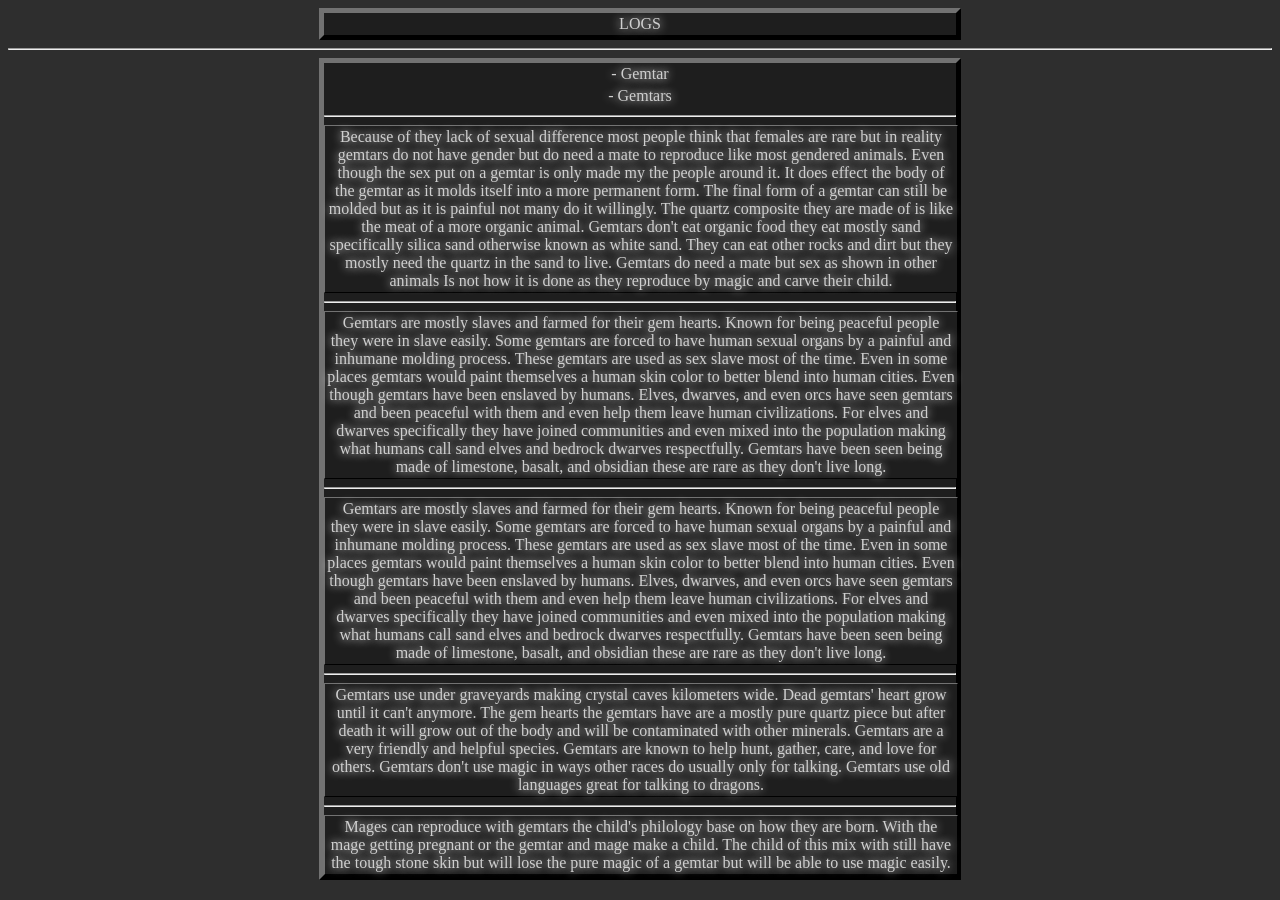
<file: index.html>
<!DOCTYPE html>
<html>
    <head>
        <title>LOGS</title>
        <link rel="stylesheet" href="CSS.css">
    </head>
    <body>
        <div class="text_level_one_div">
            <p class="text_level_one_p">
                LOGS
            </p>
        </div>
        <hr>
        <div class="text_level_one_div">
            <p class="text_level_one_p">
                - Gemtar
            </p>
            <p class="text_level_one_p">
                - Gemtars
            </p>
            <hr>
            <div class="text_level_one_div_in_div">
                <p class="text_level_one_p">
                    Because of they lack of sexual difference most people think that females are rare but in reality gemtars do not have gender but do need a mate to reproduce like most gendered animals. Even though the sex put on a gemtar is only made my the people around it. It does effect the body of the gemtar as it molds itself into a more permanent form. The final form of a gemtar can still be molded but as it is painful not many do it willingly. The quartz composite they are made of is like the meat of a more organic animal. Gemtars don't eat organic food they eat mostly sand specifically silica sand otherwise known as white sand. They can eat other rocks and dirt but they mostly need the quartz in the sand to live. Gemtars do need a mate but sex as shown in other animals Is not how it is done as they reproduce by magic and carve their child.
                </p>
            </div>
            <hr>
            <div class="text_level_one_div_in_div">
                <p class="text_level_one_p">
                    Gemtars are mostly slaves and farmed for their gem hearts. Known for being peaceful people they were in slave easily. Some gemtars are forced to have human sexual organs by a painful and inhumane molding process. These gemtars are used as sex slave most of the time. Even in some places gemtars would paint themselves a human skin color to better blend into human cities. Even though gemtars have been enslaved by humans. Elves, dwarves, and even orcs have seen gemtars and been peaceful with them and even help them leave human civilizations. For elves and dwarves specifically they have joined communities and even mixed into the population making what humans call sand elves and bedrock dwarves respectfully. Gemtars have been seen being made of limestone, basalt, and obsidian these are rare as they don't live long.
                </p>
            </div>
            <hr>
            <div class="text_level_one_div_in_div">
                <p class="text_level_one_p">
                    Gemtars are mostly slaves and farmed for their gem hearts. Known for being peaceful people they were in slave easily. Some gemtars are forced to have human sexual organs by a painful and inhumane molding process. These gemtars are used as sex slave most of the time. Even in some places gemtars would paint themselves a human skin color to better blend into human cities. Even though gemtars have been enslaved by humans. Elves, dwarves, and even orcs have seen gemtars and been peaceful with them and even help them leave human civilizations. For elves and dwarves specifically they have joined communities and even mixed into the population making what humans call sand elves and bedrock dwarves respectfully. Gemtars have been seen being made of limestone, basalt, and obsidian these are rare as they don't live long. 
                </p>
            </div>
            <hr>
            <div class="text_level_one_div_in_div">
                <p class="text_level_one_p">
                    Gemtars use under graveyards making crystal caves kilometers wide. Dead gemtars' heart grow until it can't anymore. The gem hearts the gemtars have are a mostly pure quartz piece but after death it will grow out of the body and will be contaminated with other minerals. Gemtars are a very friendly and helpful species. Gemtars are known to help hunt, gather, care, and love for others. Gemtars don't use magic in ways other races do usually only for talking. Gemtars use old languages great for talking to dragons.
                </p>
            </div>
            <hr>
            <div class="text_level_one_div_in_div">
                <p class="text_level_one_p">
                    Mages can reproduce with gemtars the child's philology base on how they are born. With the mage getting pregnant or the gemtar and mage make a child. The child of this mix with still have the tough stone skin but will lose the pure magic of a gemtar but will be able to use magic easily. 
                </p>
            </div>
        </div>
    </body>
</html>
</file>
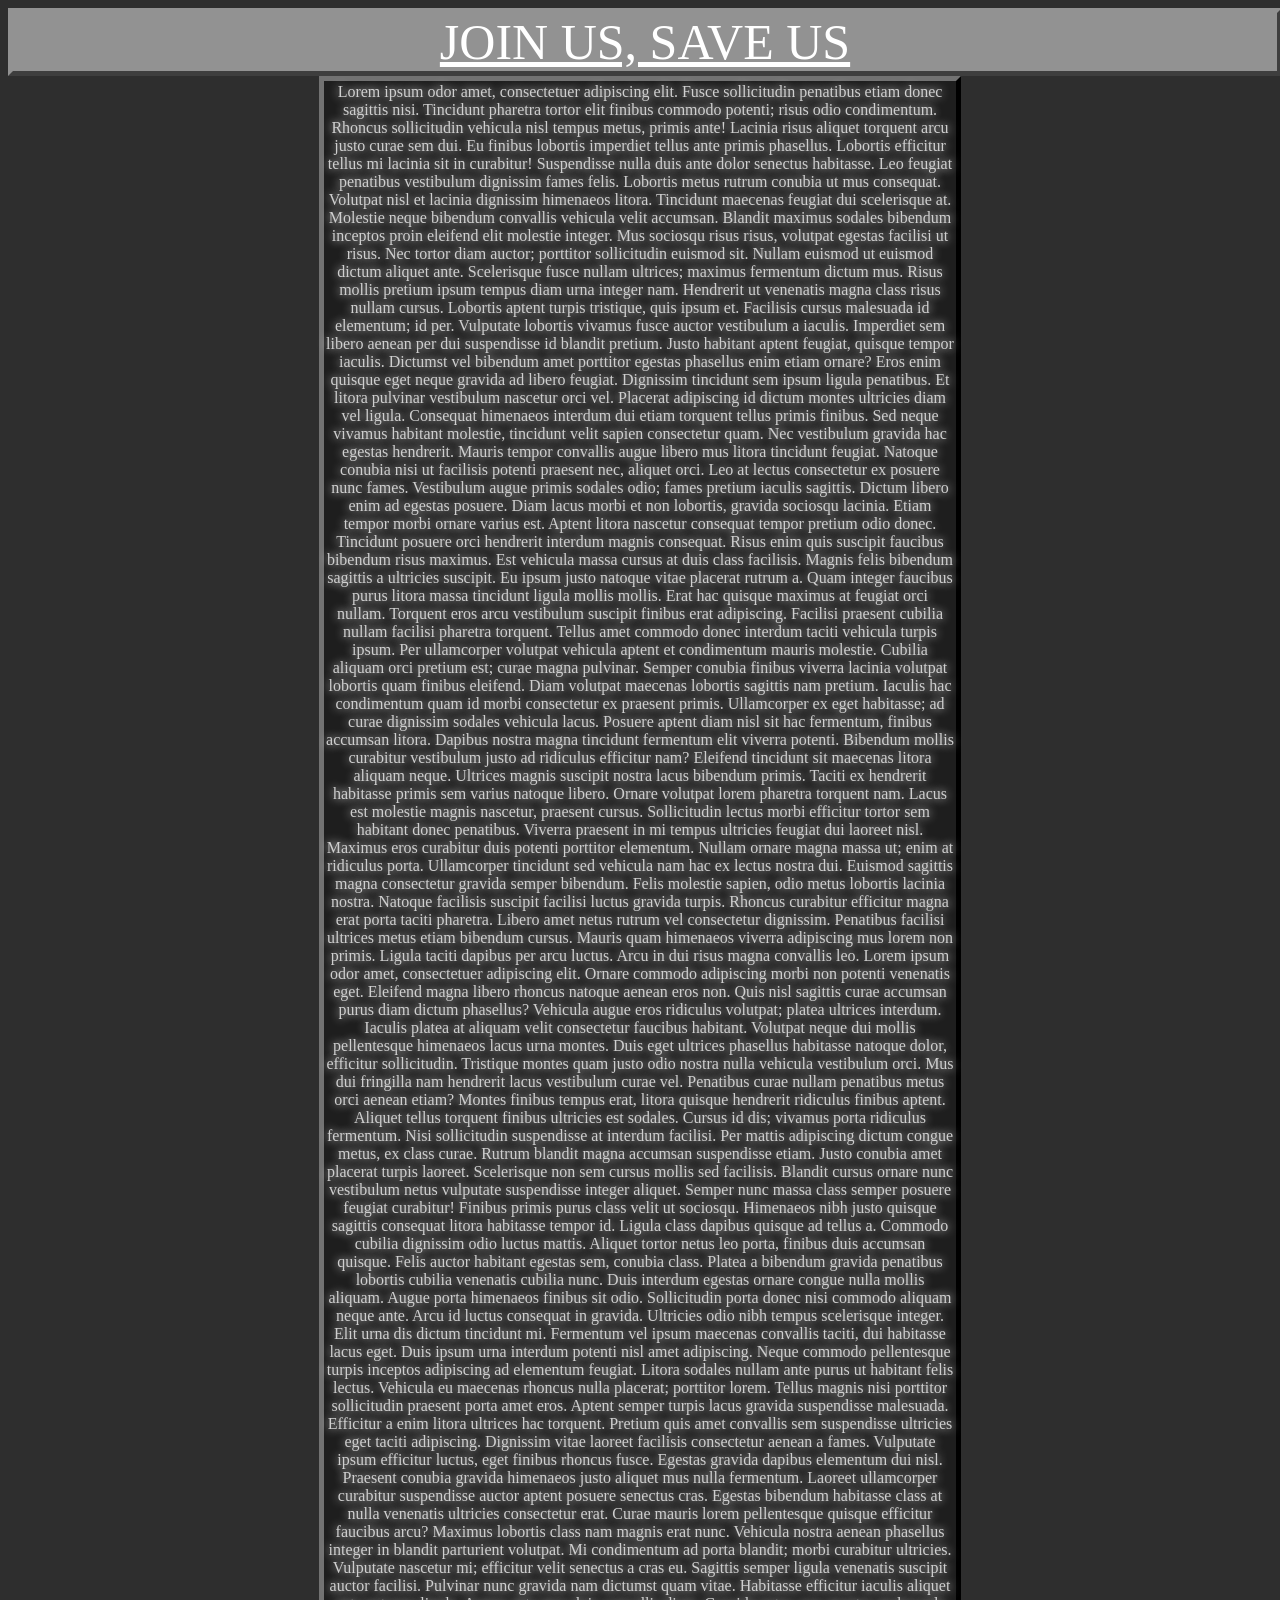
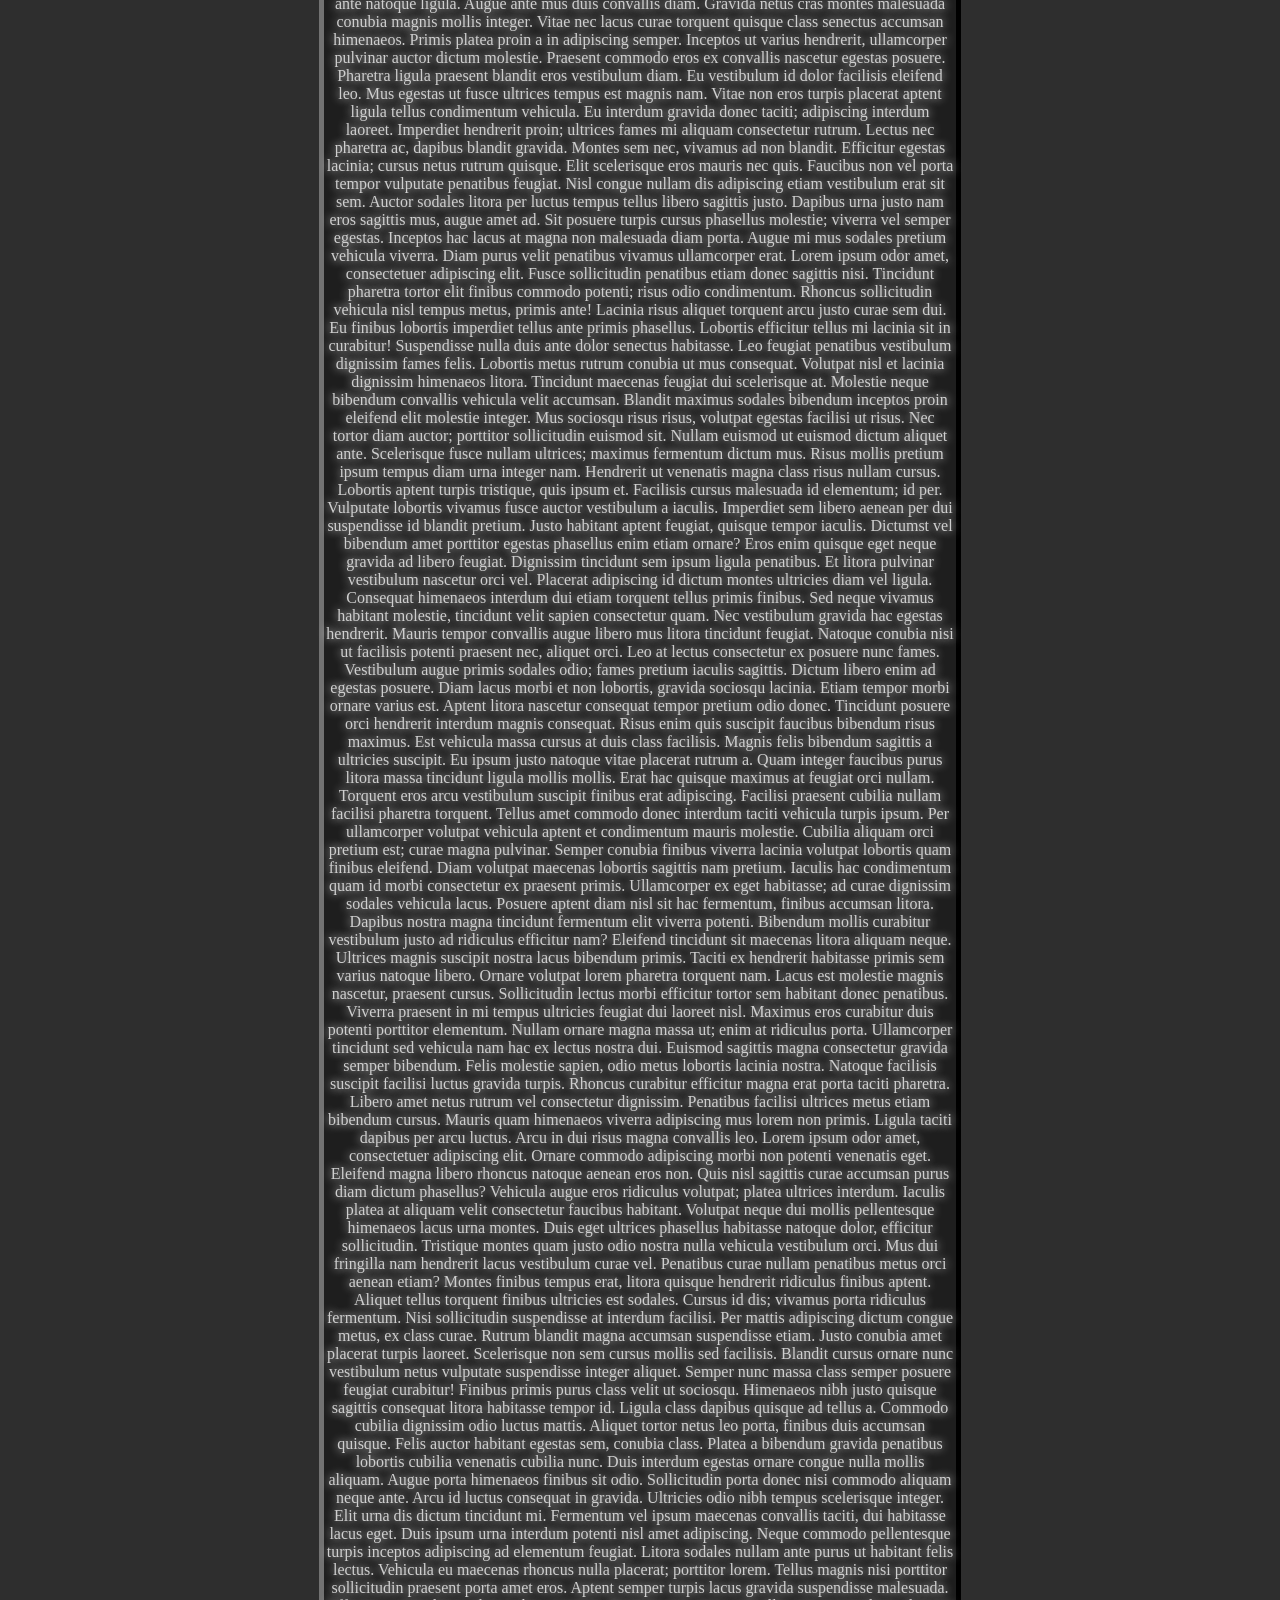
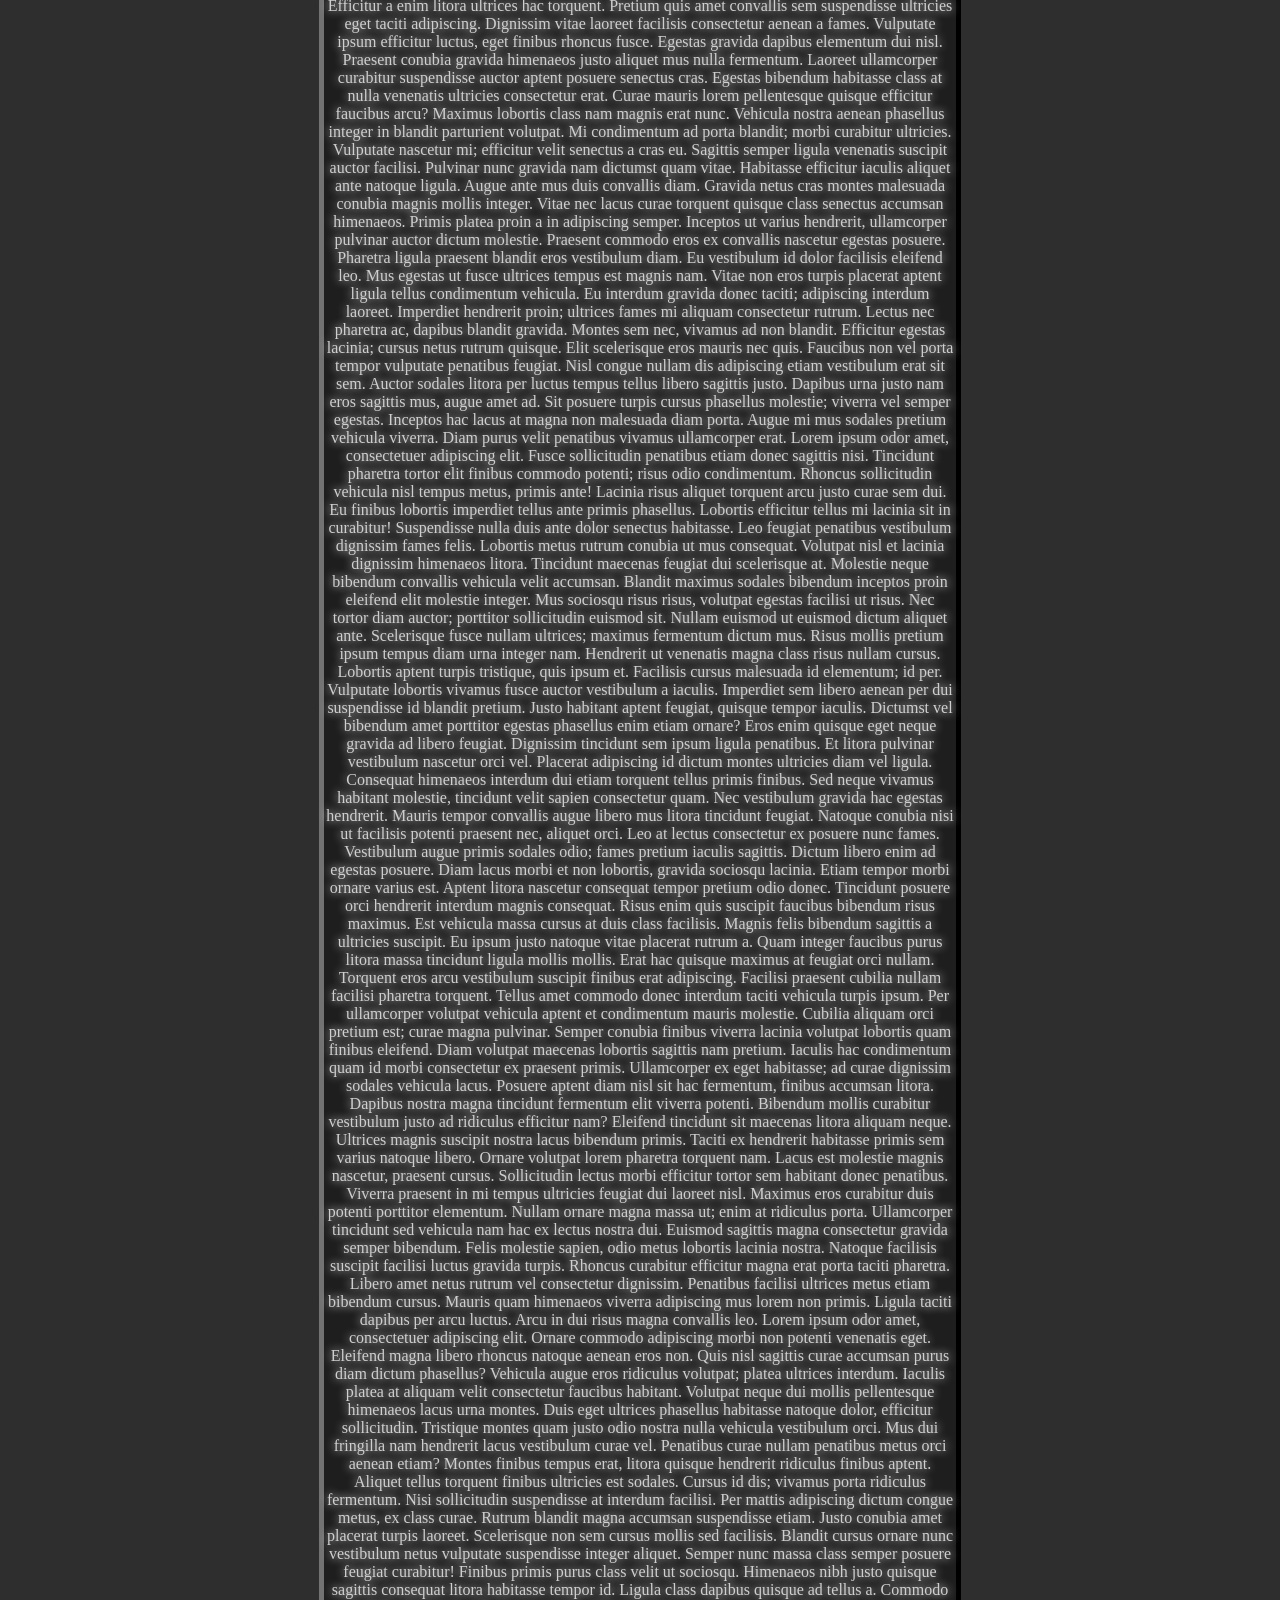
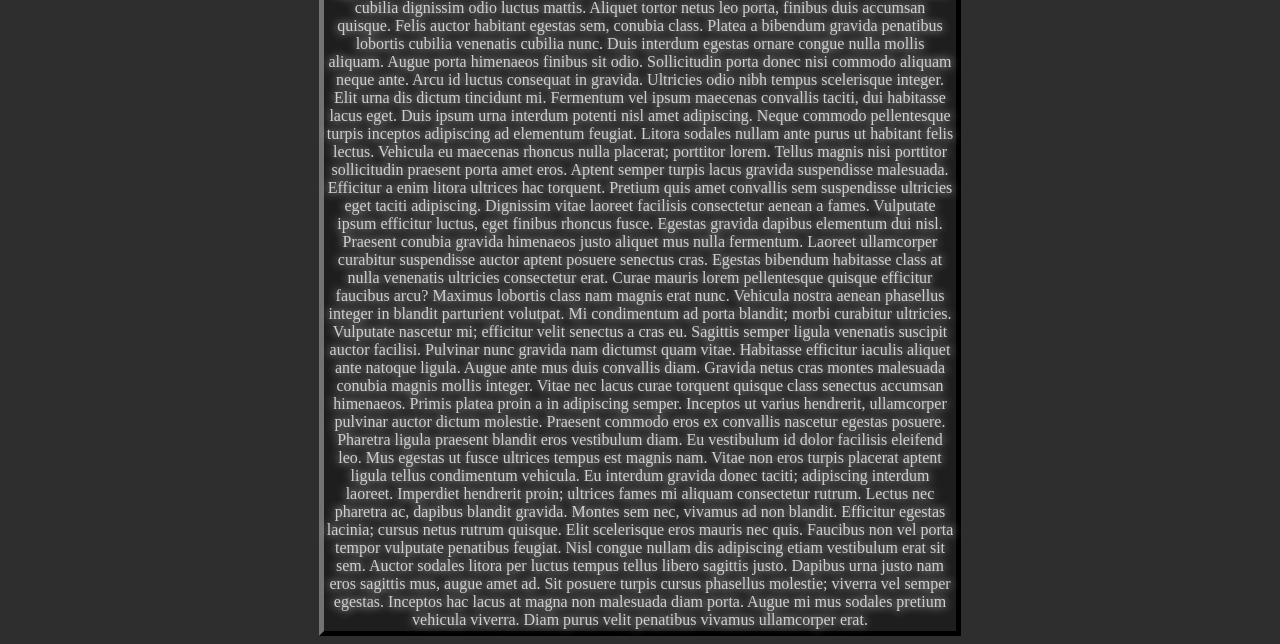
<file: Main.html>
<!DOCTYPE html>
<html>
    <head>
        <title>LOGS</title>
        <link rel="stylesheet" href="CSS.css">
    </head>
    <body>
        <div class="sticky_bar">
            <a href="https://discord.gg/QdTssPU9dV">JOIN US, SAVE US</a>
        </div>
        <div class="text_level_one_div">
            <p class="text_level_one_p">
                Lorem ipsum odor amet, consectetuer adipiscing elit. Fusce sollicitudin penatibus etiam donec sagittis nisi. Tincidunt pharetra tortor elit finibus commodo potenti; risus odio condimentum. Rhoncus sollicitudin vehicula nisl tempus metus, primis ante! Lacinia risus aliquet torquent arcu justo curae sem dui. Eu finibus lobortis imperdiet tellus ante primis phasellus. Lobortis efficitur tellus mi lacinia sit in curabitur! Suspendisse nulla duis ante dolor senectus habitasse. Leo feugiat penatibus vestibulum dignissim fames felis.
                Lobortis metus rutrum conubia ut mus consequat. Volutpat nisl et lacinia dignissim himenaeos litora. Tincidunt maecenas feugiat dui scelerisque at. Molestie neque bibendum convallis vehicula velit accumsan. Blandit maximus sodales bibendum inceptos proin eleifend elit molestie integer. Mus sociosqu risus risus, volutpat egestas facilisi ut risus. Nec tortor diam auctor; porttitor sollicitudin euismod sit. Nullam euismod ut euismod dictum aliquet ante. Scelerisque fusce nullam ultrices; maximus fermentum dictum mus.
                Risus mollis pretium ipsum tempus diam urna integer nam. Hendrerit ut venenatis magna class risus nullam cursus. Lobortis aptent turpis tristique, quis ipsum et. Facilisis cursus malesuada id elementum; id per. Vulputate lobortis vivamus fusce auctor vestibulum a iaculis. Imperdiet sem libero aenean per dui suspendisse id blandit pretium.
                Justo habitant aptent feugiat, quisque tempor iaculis. Dictumst vel bibendum amet porttitor egestas phasellus enim etiam ornare? Eros enim quisque eget neque gravida ad libero feugiat. Dignissim tincidunt sem ipsum ligula penatibus. Et litora pulvinar vestibulum nascetur orci vel. Placerat adipiscing id dictum montes ultricies diam vel ligula.
                Consequat himenaeos interdum dui etiam torquent tellus primis finibus. Sed neque vivamus habitant molestie, tincidunt velit sapien consectetur quam. Nec vestibulum gravida hac egestas hendrerit. Mauris tempor convallis augue libero mus litora tincidunt feugiat. Natoque conubia nisi ut facilisis potenti praesent nec, aliquet orci. Leo at lectus consectetur ex posuere nunc fames. Vestibulum augue primis sodales odio; fames pretium iaculis sagittis. Dictum libero enim ad egestas posuere. Diam lacus morbi et non lobortis, gravida sociosqu lacinia.
                Etiam tempor morbi ornare varius est. Aptent litora nascetur consequat tempor pretium odio donec. Tincidunt posuere orci hendrerit interdum magnis consequat. Risus enim quis suscipit faucibus bibendum risus maximus. Est vehicula massa cursus at duis class facilisis. Magnis felis bibendum sagittis a ultricies suscipit. Eu ipsum justo natoque vitae placerat rutrum a.
                Quam integer faucibus purus litora massa tincidunt ligula mollis mollis. Erat hac quisque maximus at feugiat orci nullam. Torquent eros arcu vestibulum suscipit finibus erat adipiscing. Facilisi praesent cubilia nullam facilisi pharetra torquent. Tellus amet commodo donec interdum taciti vehicula turpis ipsum. Per ullamcorper volutpat vehicula aptent et condimentum mauris molestie. Cubilia aliquam orci pretium est; curae magna pulvinar.
                Semper conubia finibus viverra lacinia volutpat lobortis quam finibus eleifend. Diam volutpat maecenas lobortis sagittis nam pretium. Iaculis hac condimentum quam id morbi consectetur ex praesent primis. Ullamcorper ex eget habitasse; ad curae dignissim sodales vehicula lacus. Posuere aptent diam nisl sit hac fermentum, finibus accumsan litora. Dapibus nostra magna tincidunt fermentum elit viverra potenti. Bibendum mollis curabitur vestibulum justo ad ridiculus efficitur nam? Eleifend tincidunt sit maecenas litora aliquam neque. Ultrices magnis suscipit nostra lacus bibendum primis.
                Taciti ex hendrerit habitasse primis sem varius natoque libero. Ornare volutpat lorem pharetra torquent nam. Lacus est molestie magnis nascetur, praesent cursus. Sollicitudin lectus morbi efficitur tortor sem habitant donec penatibus. Viverra praesent in mi tempus ultricies feugiat dui laoreet nisl. Maximus eros curabitur duis potenti porttitor elementum. Nullam ornare magna massa ut; enim at ridiculus porta. Ullamcorper tincidunt sed vehicula nam hac ex lectus nostra dui. Euismod sagittis magna consectetur gravida semper bibendum.
                Felis molestie sapien, odio metus lobortis lacinia nostra. Natoque facilisis suscipit facilisi luctus gravida turpis. Rhoncus curabitur efficitur magna erat porta taciti pharetra. Libero amet netus rutrum vel consectetur dignissim. Penatibus facilisi ultrices metus etiam bibendum cursus. Mauris quam himenaeos viverra adipiscing mus lorem non primis. Ligula taciti dapibus per arcu luctus. Arcu in dui risus magna convallis leo.
                Lorem ipsum odor amet, consectetuer adipiscing elit. Ornare commodo adipiscing morbi non potenti venenatis eget. Eleifend magna libero rhoncus natoque aenean eros non. Quis nisl sagittis curae accumsan purus diam dictum phasellus? Vehicula augue eros ridiculus volutpat; platea ultrices interdum. Iaculis platea at aliquam velit consectetur faucibus habitant. Volutpat neque dui mollis pellentesque himenaeos lacus urna montes.
                Duis eget ultrices phasellus habitasse natoque dolor, efficitur sollicitudin. Tristique montes quam justo odio nostra nulla vehicula vestibulum orci. Mus dui fringilla nam hendrerit lacus vestibulum curae vel. Penatibus curae nullam penatibus metus orci aenean etiam? Montes finibus tempus erat, litora quisque hendrerit ridiculus finibus aptent. Aliquet tellus torquent finibus ultricies est sodales. Cursus id dis; vivamus porta ridiculus fermentum. Nisi sollicitudin suspendisse at interdum facilisi.
                Per mattis adipiscing dictum congue metus, ex class curae. Rutrum blandit magna accumsan suspendisse etiam. Justo conubia amet placerat turpis laoreet. Scelerisque non sem cursus mollis sed facilisis. Blandit cursus ornare nunc vestibulum netus vulputate suspendisse integer aliquet. Semper nunc massa class semper posuere feugiat curabitur! Finibus primis purus class velit ut sociosqu. Himenaeos nibh justo quisque sagittis consequat litora habitasse tempor id.
                Ligula class dapibus quisque ad tellus a. Commodo cubilia dignissim odio luctus mattis. Aliquet tortor netus leo porta, finibus duis accumsan quisque. Felis auctor habitant egestas sem, conubia class. Platea a bibendum gravida penatibus lobortis cubilia venenatis cubilia nunc. Duis interdum egestas ornare congue nulla mollis aliquam. Augue porta himenaeos finibus sit odio. Sollicitudin porta donec nisi commodo aliquam neque ante. Arcu id luctus consequat in gravida.
                Ultricies odio nibh tempus scelerisque integer. Elit urna dis dictum tincidunt mi. Fermentum vel ipsum maecenas convallis taciti, dui habitasse lacus eget. Duis ipsum urna interdum potenti nisl amet adipiscing. Neque commodo pellentesque turpis inceptos adipiscing ad elementum feugiat. Litora sodales nullam ante purus ut habitant felis lectus. Vehicula eu maecenas rhoncus nulla placerat; porttitor lorem.
                Tellus magnis nisi porttitor sollicitudin praesent porta amet eros. Aptent semper turpis lacus gravida suspendisse malesuada. Efficitur a enim litora ultrices hac torquent. Pretium quis amet convallis sem suspendisse ultricies eget taciti adipiscing. Dignissim vitae laoreet facilisis consectetur aenean a fames. Vulputate ipsum efficitur luctus, eget finibus rhoncus fusce. Egestas gravida dapibus elementum dui nisl. Praesent conubia gravida himenaeos justo aliquet mus nulla fermentum. Laoreet ullamcorper curabitur suspendisse auctor aptent posuere senectus cras. Egestas bibendum habitasse class at nulla venenatis ultricies consectetur erat.
                Curae mauris lorem pellentesque quisque efficitur faucibus arcu? Maximus lobortis class nam magnis erat nunc. Vehicula nostra aenean phasellus integer in blandit parturient volutpat. Mi condimentum ad porta blandit; morbi curabitur ultricies. Vulputate nascetur mi; efficitur velit senectus a cras eu. Sagittis semper ligula venenatis suscipit auctor facilisi. Pulvinar nunc gravida nam dictumst quam vitae. Habitasse efficitur iaculis aliquet ante natoque ligula. Augue ante mus duis convallis diam. Gravida netus cras montes malesuada conubia magnis mollis integer.
                Vitae nec lacus curae torquent quisque class senectus accumsan himenaeos. Primis platea proin a in adipiscing semper. Inceptos ut varius hendrerit, ullamcorper pulvinar auctor dictum molestie. Praesent commodo eros ex convallis nascetur egestas posuere. Pharetra ligula praesent blandit eros vestibulum diam. Eu vestibulum id dolor facilisis eleifend leo. Mus egestas ut fusce ultrices tempus est magnis nam. Vitae non eros turpis placerat aptent ligula tellus condimentum vehicula.
                Eu interdum gravida donec taciti; adipiscing interdum laoreet. Imperdiet hendrerit proin; ultrices fames mi aliquam consectetur rutrum. Lectus nec pharetra ac, dapibus blandit gravida. Montes sem nec, vivamus ad non blandit. Efficitur egestas lacinia; cursus netus rutrum quisque. Elit scelerisque eros mauris nec quis. Faucibus non vel porta tempor vulputate penatibus feugiat.
                Nisl congue nullam dis adipiscing etiam vestibulum erat sit sem. Auctor sodales litora per luctus tempus tellus libero sagittis justo. Dapibus urna justo nam eros sagittis mus, augue amet ad. Sit posuere turpis cursus phasellus molestie; viverra vel semper egestas. Inceptos hac lacus at magna non malesuada diam porta. Augue mi mus sodales pretium vehicula viverra. Diam purus velit penatibus vivamus ullamcorper erat.
                Lorem ipsum odor amet, consectetuer adipiscing elit. Fusce sollicitudin penatibus etiam donec sagittis nisi. Tincidunt pharetra tortor elit finibus commodo potenti; risus odio condimentum. Rhoncus sollicitudin vehicula nisl tempus metus, primis ante! Lacinia risus aliquet torquent arcu justo curae sem dui. Eu finibus lobortis imperdiet tellus ante primis phasellus. Lobortis efficitur tellus mi lacinia sit in curabitur! Suspendisse nulla duis ante dolor senectus habitasse. Leo feugiat penatibus vestibulum dignissim fames felis.
                Lobortis metus rutrum conubia ut mus consequat. Volutpat nisl et lacinia dignissim himenaeos litora. Tincidunt maecenas feugiat dui scelerisque at. Molestie neque bibendum convallis vehicula velit accumsan. Blandit maximus sodales bibendum inceptos proin eleifend elit molestie integer. Mus sociosqu risus risus, volutpat egestas facilisi ut risus. Nec tortor diam auctor; porttitor sollicitudin euismod sit. Nullam euismod ut euismod dictum aliquet ante. Scelerisque fusce nullam ultrices; maximus fermentum dictum mus.
                Risus mollis pretium ipsum tempus diam urna integer nam. Hendrerit ut venenatis magna class risus nullam cursus. Lobortis aptent turpis tristique, quis ipsum et. Facilisis cursus malesuada id elementum; id per. Vulputate lobortis vivamus fusce auctor vestibulum a iaculis. Imperdiet sem libero aenean per dui suspendisse id blandit pretium.
                Justo habitant aptent feugiat, quisque tempor iaculis. Dictumst vel bibendum amet porttitor egestas phasellus enim etiam ornare? Eros enim quisque eget neque gravida ad libero feugiat. Dignissim tincidunt sem ipsum ligula penatibus. Et litora pulvinar vestibulum nascetur orci vel. Placerat adipiscing id dictum montes ultricies diam vel ligula.
                Consequat himenaeos interdum dui etiam torquent tellus primis finibus. Sed neque vivamus habitant molestie, tincidunt velit sapien consectetur quam. Nec vestibulum gravida hac egestas hendrerit. Mauris tempor convallis augue libero mus litora tincidunt feugiat. Natoque conubia nisi ut facilisis potenti praesent nec, aliquet orci. Leo at lectus consectetur ex posuere nunc fames. Vestibulum augue primis sodales odio; fames pretium iaculis sagittis. Dictum libero enim ad egestas posuere. Diam lacus morbi et non lobortis, gravida sociosqu lacinia.
                Etiam tempor morbi ornare varius est. Aptent litora nascetur consequat tempor pretium odio donec. Tincidunt posuere orci hendrerit interdum magnis consequat. Risus enim quis suscipit faucibus bibendum risus maximus. Est vehicula massa cursus at duis class facilisis. Magnis felis bibendum sagittis a ultricies suscipit. Eu ipsum justo natoque vitae placerat rutrum a.
                Quam integer faucibus purus litora massa tincidunt ligula mollis mollis. Erat hac quisque maximus at feugiat orci nullam. Torquent eros arcu vestibulum suscipit finibus erat adipiscing. Facilisi praesent cubilia nullam facilisi pharetra torquent. Tellus amet commodo donec interdum taciti vehicula turpis ipsum. Per ullamcorper volutpat vehicula aptent et condimentum mauris molestie. Cubilia aliquam orci pretium est; curae magna pulvinar.
                Semper conubia finibus viverra lacinia volutpat lobortis quam finibus eleifend. Diam volutpat maecenas lobortis sagittis nam pretium. Iaculis hac condimentum quam id morbi consectetur ex praesent primis. Ullamcorper ex eget habitasse; ad curae dignissim sodales vehicula lacus. Posuere aptent diam nisl sit hac fermentum, finibus accumsan litora. Dapibus nostra magna tincidunt fermentum elit viverra potenti. Bibendum mollis curabitur vestibulum justo ad ridiculus efficitur nam? Eleifend tincidunt sit maecenas litora aliquam neque. Ultrices magnis suscipit nostra lacus bibendum primis.
                Taciti ex hendrerit habitasse primis sem varius natoque libero. Ornare volutpat lorem pharetra torquent nam. Lacus est molestie magnis nascetur, praesent cursus. Sollicitudin lectus morbi efficitur tortor sem habitant donec penatibus. Viverra praesent in mi tempus ultricies feugiat dui laoreet nisl. Maximus eros curabitur duis potenti porttitor elementum. Nullam ornare magna massa ut; enim at ridiculus porta. Ullamcorper tincidunt sed vehicula nam hac ex lectus nostra dui. Euismod sagittis magna consectetur gravida semper bibendum.
                Felis molestie sapien, odio metus lobortis lacinia nostra. Natoque facilisis suscipit facilisi luctus gravida turpis. Rhoncus curabitur efficitur magna erat porta taciti pharetra. Libero amet netus rutrum vel consectetur dignissim. Penatibus facilisi ultrices metus etiam bibendum cursus. Mauris quam himenaeos viverra adipiscing mus lorem non primis. Ligula taciti dapibus per arcu luctus. Arcu in dui risus magna convallis leo.
                Lorem ipsum odor amet, consectetuer adipiscing elit. Ornare commodo adipiscing morbi non potenti venenatis eget. Eleifend magna libero rhoncus natoque aenean eros non. Quis nisl sagittis curae accumsan purus diam dictum phasellus? Vehicula augue eros ridiculus volutpat; platea ultrices interdum. Iaculis platea at aliquam velit consectetur faucibus habitant. Volutpat neque dui mollis pellentesque himenaeos lacus urna montes.
                Duis eget ultrices phasellus habitasse natoque dolor, efficitur sollicitudin. Tristique montes quam justo odio nostra nulla vehicula vestibulum orci. Mus dui fringilla nam hendrerit lacus vestibulum curae vel. Penatibus curae nullam penatibus metus orci aenean etiam? Montes finibus tempus erat, litora quisque hendrerit ridiculus finibus aptent. Aliquet tellus torquent finibus ultricies est sodales. Cursus id dis; vivamus porta ridiculus fermentum. Nisi sollicitudin suspendisse at interdum facilisi.
                Per mattis adipiscing dictum congue metus, ex class curae. Rutrum blandit magna accumsan suspendisse etiam. Justo conubia amet placerat turpis laoreet. Scelerisque non sem cursus mollis sed facilisis. Blandit cursus ornare nunc vestibulum netus vulputate suspendisse integer aliquet. Semper nunc massa class semper posuere feugiat curabitur! Finibus primis purus class velit ut sociosqu. Himenaeos nibh justo quisque sagittis consequat litora habitasse tempor id.
                Ligula class dapibus quisque ad tellus a. Commodo cubilia dignissim odio luctus mattis. Aliquet tortor netus leo porta, finibus duis accumsan quisque. Felis auctor habitant egestas sem, conubia class. Platea a bibendum gravida penatibus lobortis cubilia venenatis cubilia nunc. Duis interdum egestas ornare congue nulla mollis aliquam. Augue porta himenaeos finibus sit odio. Sollicitudin porta donec nisi commodo aliquam neque ante. Arcu id luctus consequat in gravida.
                Ultricies odio nibh tempus scelerisque integer. Elit urna dis dictum tincidunt mi. Fermentum vel ipsum maecenas convallis taciti, dui habitasse lacus eget. Duis ipsum urna interdum potenti nisl amet adipiscing. Neque commodo pellentesque turpis inceptos adipiscing ad elementum feugiat. Litora sodales nullam ante purus ut habitant felis lectus. Vehicula eu maecenas rhoncus nulla placerat; porttitor lorem.
                Tellus magnis nisi porttitor sollicitudin praesent porta amet eros. Aptent semper turpis lacus gravida suspendisse malesuada. Efficitur a enim litora ultrices hac torquent. Pretium quis amet convallis sem suspendisse ultricies eget taciti adipiscing. Dignissim vitae laoreet facilisis consectetur aenean a fames. Vulputate ipsum efficitur luctus, eget finibus rhoncus fusce. Egestas gravida dapibus elementum dui nisl. Praesent conubia gravida himenaeos justo aliquet mus nulla fermentum. Laoreet ullamcorper curabitur suspendisse auctor aptent posuere senectus cras. Egestas bibendum habitasse class at nulla venenatis ultricies consectetur erat.
                Curae mauris lorem pellentesque quisque efficitur faucibus arcu? Maximus lobortis class nam magnis erat nunc. Vehicula nostra aenean phasellus integer in blandit parturient volutpat. Mi condimentum ad porta blandit; morbi curabitur ultricies. Vulputate nascetur mi; efficitur velit senectus a cras eu. Sagittis semper ligula venenatis suscipit auctor facilisi. Pulvinar nunc gravida nam dictumst quam vitae. Habitasse efficitur iaculis aliquet ante natoque ligula. Augue ante mus duis convallis diam. Gravida netus cras montes malesuada conubia magnis mollis integer.
                Vitae nec lacus curae torquent quisque class senectus accumsan himenaeos. Primis platea proin a in adipiscing semper. Inceptos ut varius hendrerit, ullamcorper pulvinar auctor dictum molestie. Praesent commodo eros ex convallis nascetur egestas posuere. Pharetra ligula praesent blandit eros vestibulum diam. Eu vestibulum id dolor facilisis eleifend leo. Mus egestas ut fusce ultrices tempus est magnis nam. Vitae non eros turpis placerat aptent ligula tellus condimentum vehicula.
                Eu interdum gravida donec taciti; adipiscing interdum laoreet. Imperdiet hendrerit proin; ultrices fames mi aliquam consectetur rutrum. Lectus nec pharetra ac, dapibus blandit gravida. Montes sem nec, vivamus ad non blandit. Efficitur egestas lacinia; cursus netus rutrum quisque. Elit scelerisque eros mauris nec quis. Faucibus non vel porta tempor vulputate penatibus feugiat.
                Nisl congue nullam dis adipiscing etiam vestibulum erat sit sem. Auctor sodales litora per luctus tempus tellus libero sagittis justo. Dapibus urna justo nam eros sagittis mus, augue amet ad. Sit posuere turpis cursus phasellus molestie; viverra vel semper egestas. Inceptos hac lacus at magna non malesuada diam porta. Augue mi mus sodales pretium vehicula viverra. Diam purus velit penatibus vivamus ullamcorper erat.
                Lorem ipsum odor amet, consectetuer adipiscing elit. Fusce sollicitudin penatibus etiam donec sagittis nisi. Tincidunt pharetra tortor elit finibus commodo potenti; risus odio condimentum. Rhoncus sollicitudin vehicula nisl tempus metus, primis ante! Lacinia risus aliquet torquent arcu justo curae sem dui. Eu finibus lobortis imperdiet tellus ante primis phasellus. Lobortis efficitur tellus mi lacinia sit in curabitur! Suspendisse nulla duis ante dolor senectus habitasse. Leo feugiat penatibus vestibulum dignissim fames felis.
                Lobortis metus rutrum conubia ut mus consequat. Volutpat nisl et lacinia dignissim himenaeos litora. Tincidunt maecenas feugiat dui scelerisque at. Molestie neque bibendum convallis vehicula velit accumsan. Blandit maximus sodales bibendum inceptos proin eleifend elit molestie integer. Mus sociosqu risus risus, volutpat egestas facilisi ut risus. Nec tortor diam auctor; porttitor sollicitudin euismod sit. Nullam euismod ut euismod dictum aliquet ante. Scelerisque fusce nullam ultrices; maximus fermentum dictum mus.
                Risus mollis pretium ipsum tempus diam urna integer nam. Hendrerit ut venenatis magna class risus nullam cursus. Lobortis aptent turpis tristique, quis ipsum et. Facilisis cursus malesuada id elementum; id per. Vulputate lobortis vivamus fusce auctor vestibulum a iaculis. Imperdiet sem libero aenean per dui suspendisse id blandit pretium.
                Justo habitant aptent feugiat, quisque tempor iaculis. Dictumst vel bibendum amet porttitor egestas phasellus enim etiam ornare? Eros enim quisque eget neque gravida ad libero feugiat. Dignissim tincidunt sem ipsum ligula penatibus. Et litora pulvinar vestibulum nascetur orci vel. Placerat adipiscing id dictum montes ultricies diam vel ligula.
                Consequat himenaeos interdum dui etiam torquent tellus primis finibus. Sed neque vivamus habitant molestie, tincidunt velit sapien consectetur quam. Nec vestibulum gravida hac egestas hendrerit. Mauris tempor convallis augue libero mus litora tincidunt feugiat. Natoque conubia nisi ut facilisis potenti praesent nec, aliquet orci. Leo at lectus consectetur ex posuere nunc fames. Vestibulum augue primis sodales odio; fames pretium iaculis sagittis. Dictum libero enim ad egestas posuere. Diam lacus morbi et non lobortis, gravida sociosqu lacinia.
                Etiam tempor morbi ornare varius est. Aptent litora nascetur consequat tempor pretium odio donec. Tincidunt posuere orci hendrerit interdum magnis consequat. Risus enim quis suscipit faucibus bibendum risus maximus. Est vehicula massa cursus at duis class facilisis. Magnis felis bibendum sagittis a ultricies suscipit. Eu ipsum justo natoque vitae placerat rutrum a.
                Quam integer faucibus purus litora massa tincidunt ligula mollis mollis. Erat hac quisque maximus at feugiat orci nullam. Torquent eros arcu vestibulum suscipit finibus erat adipiscing. Facilisi praesent cubilia nullam facilisi pharetra torquent. Tellus amet commodo donec interdum taciti vehicula turpis ipsum. Per ullamcorper volutpat vehicula aptent et condimentum mauris molestie. Cubilia aliquam orci pretium est; curae magna pulvinar.
                Semper conubia finibus viverra lacinia volutpat lobortis quam finibus eleifend. Diam volutpat maecenas lobortis sagittis nam pretium. Iaculis hac condimentum quam id morbi consectetur ex praesent primis. Ullamcorper ex eget habitasse; ad curae dignissim sodales vehicula lacus. Posuere aptent diam nisl sit hac fermentum, finibus accumsan litora. Dapibus nostra magna tincidunt fermentum elit viverra potenti. Bibendum mollis curabitur vestibulum justo ad ridiculus efficitur nam? Eleifend tincidunt sit maecenas litora aliquam neque. Ultrices magnis suscipit nostra lacus bibendum primis.
                Taciti ex hendrerit habitasse primis sem varius natoque libero. Ornare volutpat lorem pharetra torquent nam. Lacus est molestie magnis nascetur, praesent cursus. Sollicitudin lectus morbi efficitur tortor sem habitant donec penatibus. Viverra praesent in mi tempus ultricies feugiat dui laoreet nisl. Maximus eros curabitur duis potenti porttitor elementum. Nullam ornare magna massa ut; enim at ridiculus porta. Ullamcorper tincidunt sed vehicula nam hac ex lectus nostra dui. Euismod sagittis magna consectetur gravida semper bibendum.
                Felis molestie sapien, odio metus lobortis lacinia nostra. Natoque facilisis suscipit facilisi luctus gravida turpis. Rhoncus curabitur efficitur magna erat porta taciti pharetra. Libero amet netus rutrum vel consectetur dignissim. Penatibus facilisi ultrices metus etiam bibendum cursus. Mauris quam himenaeos viverra adipiscing mus lorem non primis. Ligula taciti dapibus per arcu luctus. Arcu in dui risus magna convallis leo.
                Lorem ipsum odor amet, consectetuer adipiscing elit. Ornare commodo adipiscing morbi non potenti venenatis eget. Eleifend magna libero rhoncus natoque aenean eros non. Quis nisl sagittis curae accumsan purus diam dictum phasellus? Vehicula augue eros ridiculus volutpat; platea ultrices interdum. Iaculis platea at aliquam velit consectetur faucibus habitant. Volutpat neque dui mollis pellentesque himenaeos lacus urna montes.
                Duis eget ultrices phasellus habitasse natoque dolor, efficitur sollicitudin. Tristique montes quam justo odio nostra nulla vehicula vestibulum orci. Mus dui fringilla nam hendrerit lacus vestibulum curae vel. Penatibus curae nullam penatibus metus orci aenean etiam? Montes finibus tempus erat, litora quisque hendrerit ridiculus finibus aptent. Aliquet tellus torquent finibus ultricies est sodales. Cursus id dis; vivamus porta ridiculus fermentum. Nisi sollicitudin suspendisse at interdum facilisi.
                Per mattis adipiscing dictum congue metus, ex class curae. Rutrum blandit magna accumsan suspendisse etiam. Justo conubia amet placerat turpis laoreet. Scelerisque non sem cursus mollis sed facilisis. Blandit cursus ornare nunc vestibulum netus vulputate suspendisse integer aliquet. Semper nunc massa class semper posuere feugiat curabitur! Finibus primis purus class velit ut sociosqu. Himenaeos nibh justo quisque sagittis consequat litora habitasse tempor id.
                Ligula class dapibus quisque ad tellus a. Commodo cubilia dignissim odio luctus mattis. Aliquet tortor netus leo porta, finibus duis accumsan quisque. Felis auctor habitant egestas sem, conubia class. Platea a bibendum gravida penatibus lobortis cubilia venenatis cubilia nunc. Duis interdum egestas ornare congue nulla mollis aliquam. Augue porta himenaeos finibus sit odio. Sollicitudin porta donec nisi commodo aliquam neque ante. Arcu id luctus consequat in gravida.
                Ultricies odio nibh tempus scelerisque integer. Elit urna dis dictum tincidunt mi. Fermentum vel ipsum maecenas convallis taciti, dui habitasse lacus eget. Duis ipsum urna interdum potenti nisl amet adipiscing. Neque commodo pellentesque turpis inceptos adipiscing ad elementum feugiat. Litora sodales nullam ante purus ut habitant felis lectus. Vehicula eu maecenas rhoncus nulla placerat; porttitor lorem.
                Tellus magnis nisi porttitor sollicitudin praesent porta amet eros. Aptent semper turpis lacus gravida suspendisse malesuada. Efficitur a enim litora ultrices hac torquent. Pretium quis amet convallis sem suspendisse ultricies eget taciti adipiscing. Dignissim vitae laoreet facilisis consectetur aenean a fames. Vulputate ipsum efficitur luctus, eget finibus rhoncus fusce. Egestas gravida dapibus elementum dui nisl. Praesent conubia gravida himenaeos justo aliquet mus nulla fermentum. Laoreet ullamcorper curabitur suspendisse auctor aptent posuere senectus cras. Egestas bibendum habitasse class at nulla venenatis ultricies consectetur erat.
                Curae mauris lorem pellentesque quisque efficitur faucibus arcu? Maximus lobortis class nam magnis erat nunc. Vehicula nostra aenean phasellus integer in blandit parturient volutpat. Mi condimentum ad porta blandit; morbi curabitur ultricies. Vulputate nascetur mi; efficitur velit senectus a cras eu. Sagittis semper ligula venenatis suscipit auctor facilisi. Pulvinar nunc gravida nam dictumst quam vitae. Habitasse efficitur iaculis aliquet ante natoque ligula. Augue ante mus duis convallis diam. Gravida netus cras montes malesuada conubia magnis mollis integer.
                Vitae nec lacus curae torquent quisque class senectus accumsan himenaeos. Primis platea proin a in adipiscing semper. Inceptos ut varius hendrerit, ullamcorper pulvinar auctor dictum molestie. Praesent commodo eros ex convallis nascetur egestas posuere. Pharetra ligula praesent blandit eros vestibulum diam. Eu vestibulum id dolor facilisis eleifend leo. Mus egestas ut fusce ultrices tempus est magnis nam. Vitae non eros turpis placerat aptent ligula tellus condimentum vehicula.
                Eu interdum gravida donec taciti; adipiscing interdum laoreet. Imperdiet hendrerit proin; ultrices fames mi aliquam consectetur rutrum. Lectus nec pharetra ac, dapibus blandit gravida. Montes sem nec, vivamus ad non blandit. Efficitur egestas lacinia; cursus netus rutrum quisque. Elit scelerisque eros mauris nec quis. Faucibus non vel porta tempor vulputate penatibus feugiat.
                Nisl congue nullam dis adipiscing etiam vestibulum erat sit sem. Auctor sodales litora per luctus tempus tellus libero sagittis justo. Dapibus urna justo nam eros sagittis mus, augue amet ad. Sit posuere turpis cursus phasellus molestie; viverra vel semper egestas. Inceptos hac lacus at magna non malesuada diam porta. Augue mi mus sodales pretium vehicula viverra. Diam purus velit penatibus vivamus ullamcorper erat.
            </p>
        </div>
    </body>
</html>
</file>
<file: CSS.css>
body {
    background-color: rgb(46, 46, 46);
}
a {
    color: rgb(255, 255, 255);
    font-size: 50px;
    top: 50%;
    width: 100%;
    text-align: center;
}
.sticky_bar {
    z-index: 99;
    position: sticky;
    top: 0;
    border-style: outset;
    border-width: 5px;
    border-color: rgb(146, 146, 146);
    background-color: rgb(146, 146, 146);
    text-align: center;
    width: 100%;
}
.text_level_one_div {
    margin: auto;
    border-style: outset;
    border-width: 5px;
    border-color: rgb(30, 30, 30);
    background-color: rgb(30, 30, 30);
    text-align: center;
    width: 50%;
}
.text_level_one_div_in_div {
    margin: auto;
    border-style: outset;
    border-width: 1px;
    border-color: rgb(30, 30, 30);
    background-color: rgb(30, 30, 30);
    text-align: center;
    width: 100%;
}
.text_level_one_p {
    padding: 2px;
    margin: auto;
    text-align: center;
    color: rgb(207, 207, 207);
    text-shadow: 0px 0px 10px rgb(255, 255, 255);
}
</file>
